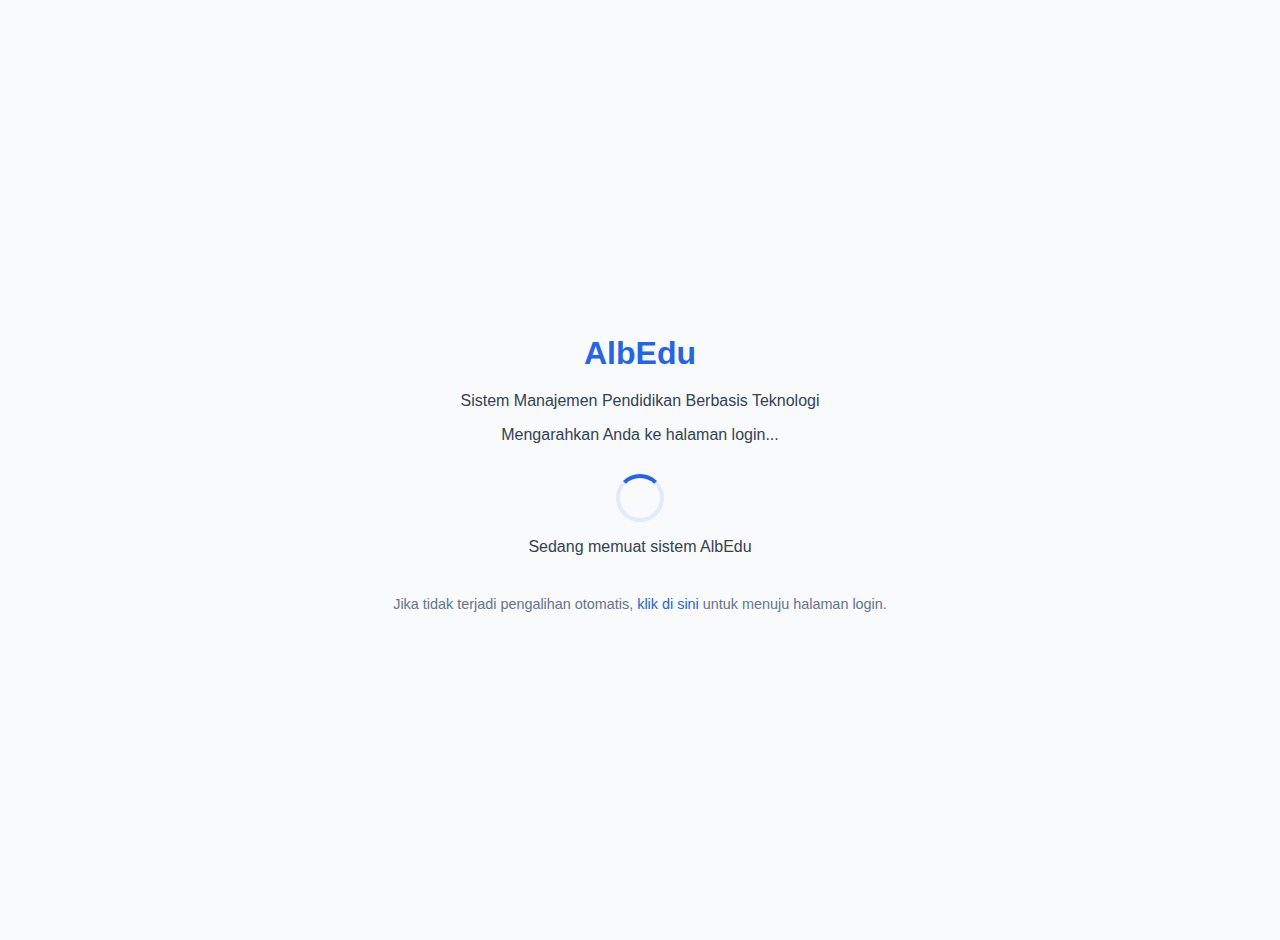
<file: index.html>
<!DOCTYPE html>
<html lang="id">
<head>
    <meta charset="UTF-8">
    <meta name="viewport" content="width=device-width, initial-scale=1.0">
    
    <!-- Meta SEO Super Lengkap -->
    <title>AlbEdu - Sistem Manajemen Pendidikan Berbasis Teknologi</title>
    <meta name="description" content="AlbEdu adalah platform manajemen pendidikan profesional dengan sistem autentikasi dan proteksi akses berbasis role untuk institusi pendidikan. Sistem login aman dengan Google Authentication.">
    <meta name="keywords" content="AlbEdu, pendidikan, sistem pendidikan, manajemen sekolah, login pendidikan, autentikasi google, firebase, platform edukasi">
    <meta name="author" content="AlbEdu">
    <meta name="robots" content="index, follow">
    
    <!-- Open Graph / Social Media -->
    <meta property="og:title" content="AlbEdu - Sistem Manajemen Pendidikan">
    <meta property="og:description" content="Platform manajemen pendidikan profesional dengan sistem autentikasi dan proteksi akses berbasis role.">
    <meta property="og:type" content="website">
    <meta property="og:url" content="https://username.github.io/albedu">
    
    <!-- Meta Theme Color -->
    <meta name="theme-color" content="#2563eb">
    
    <!-- Favicon -->
    <link rel="icon" href="assets/images/favicon.ico" type="image/x-icon">
    
    <!-- Redirect ke halaman login -->
    <meta http-equiv="refresh" content="3;url=login.html">
    
    <style>
        /* Minimal styling hanya untuk halaman redirect */
        body {
            font-family: -apple-system, BlinkMacSystemFont, 'Segoe UI', Roboto, Oxygen, Ubuntu, sans-serif;
            background-color: #f8fafc;
            color: #334155;
            display: flex;
            justify-content: center;
            align-items: center;
            min-height: 100vh;
            margin: 0;
            padding: 20px;
            text-align: center;
        }
        .container {
            max-width: 600px;
        }
        h1 {
            color: #2563eb;
            margin-bottom: 20px;
        }
        .loading {
            margin-top: 30px;
        }
        .spinner {
            border: 4px solid rgba(37, 99, 235, 0.1);
            border-radius: 50%;
            border-top: 4px solid #2563eb;
            width: 40px;
            height: 40px;
            animation: spin 1s linear infinite;
            margin: 0 auto;
        }
        @keyframes spin {
            0% { transform: rotate(0deg); }
            100% { transform: rotate(360deg); }
        }
    </style>
</head>
<body>
    <div class="container">
        <h1>AlbEdu</h1>
        <p>Sistem Manajemen Pendidikan Berbasis Teknologi</p>
        <p>Mengarahkan Anda ke halaman login...</p>
        
        <div class="loading">
            <div class="spinner"></div>
            <p>Sedang memuat sistem AlbEdu</p>
        </div>
        
        <p style="margin-top: 40px; font-size: 0.9rem; color: #64748b;">
            Jika tidak terjadi pengalihan otomatis, 
            <a href="login.html" style="color: #2563eb; text-decoration: none;">klik di sini</a> 
            untuk menuju halaman login.
        </p>
    </div>
    
    <!-- 🔥 PERBAIKAN: Tidak perlu script untuk redirect page ini -->
</body>
</html>
</file>
